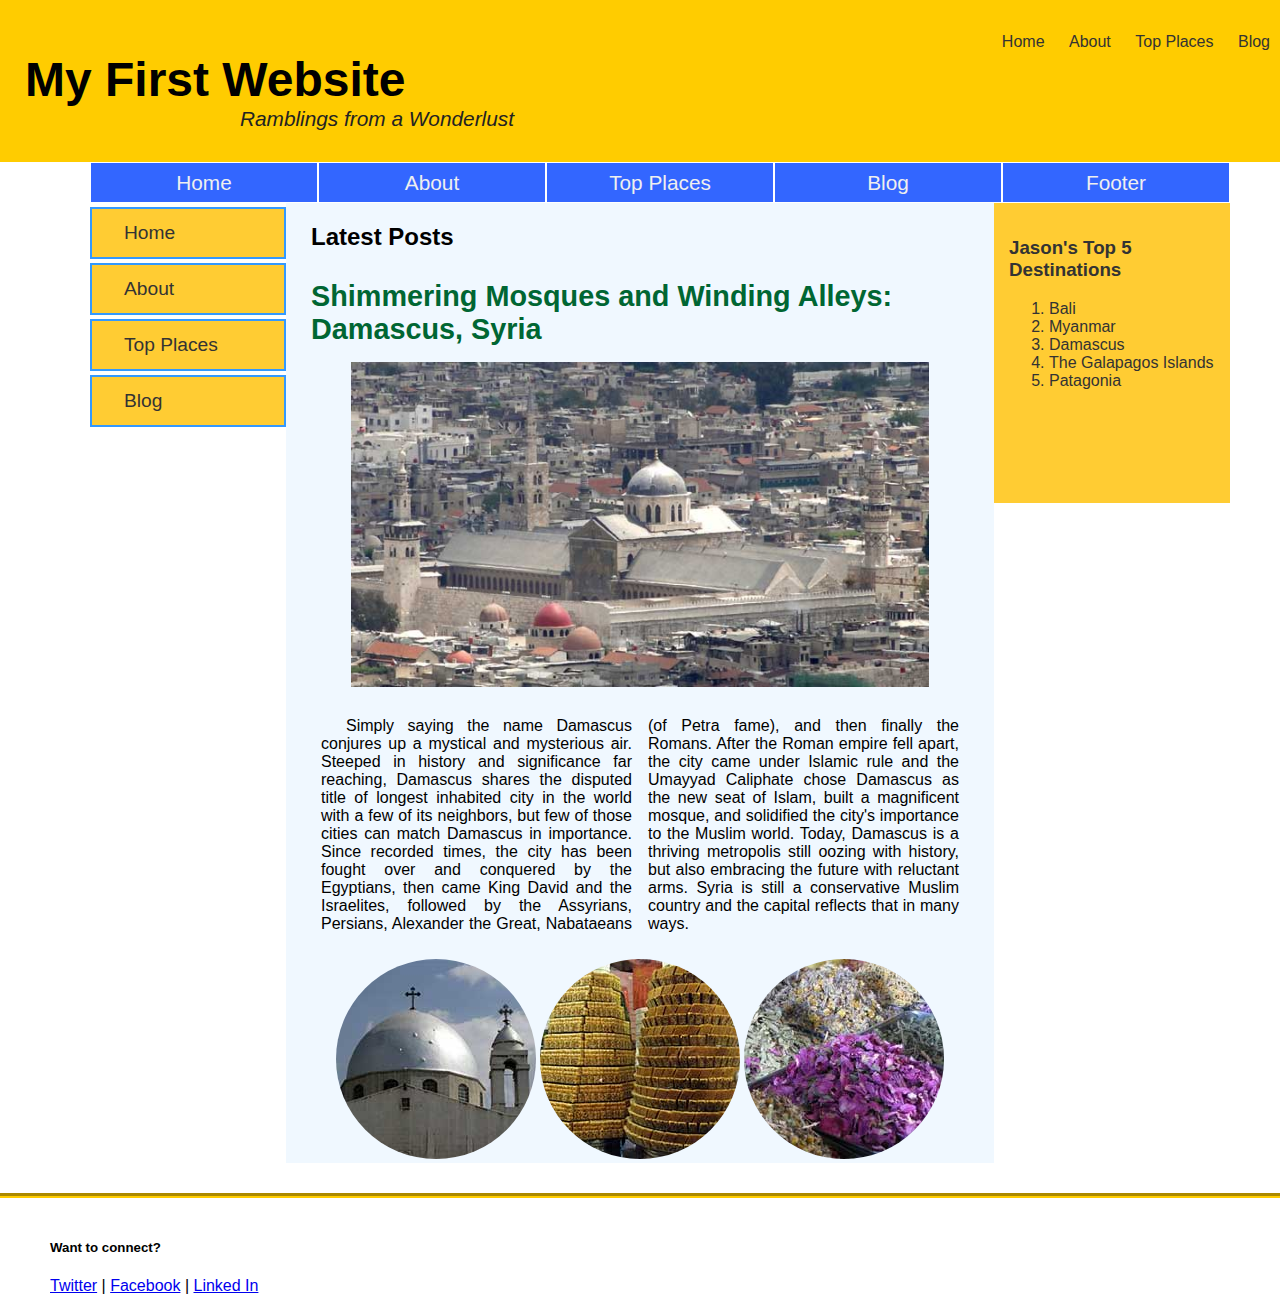
<file: practice7 2/index.html>
<!DOCTYPE html>
<html>
     <head>
           <meta charset="utf-8">
           <title>Practice Site</title>
           <link href="css/normalize.css" rel="stylesheet" type="text/css"> 
           <link href="css/styles.css" rel="stylesheet" type="text/css"> 
     </head>

    <body>
          <header>
            <nav id="top-nav">
                <ul>
                    <li><a href="#">Home</a></li>
                    <li><a href="#">About</a></li>
                    <li><a href="#">Top Places</a></li>
                    <li><a href="#">Blog</a></li>
                </ul>
            </nav>
              <h1>My First Website</h1>
              <blockquote>Ramblings from a Wonderlust</blockquote>
          
         
          </header>
        <main id="page-content" class="container">
        <div id="navigation">
            <nav id="main-nav">
            <ul>
                <li><a href="index.html">Home</a></li>
                <li><a href="about.html">About</a></li>
                <li><a href="places.html">Top Places</a></li>
                <li><a href="posts/example.html">Blog</a></li>
                <li><a href="#footer">Footer</a></li>
            </ul>
        </nav>
        </div>
        <section id="primary">
        <nav id="secondary-nav">
            <ul>
                <li><a href="#">Home</a></li>
                <li><a href="#">About</a></li>
                <li><a href="#">Top Places</a></li>
                <li><a href="#">Blog</a></li>
            </ul>
        </nav>
        </section> <!-- close #primary -->
        <section id="main">
             <h2>Latest Posts</h2>
             <article class="post">
             <h3 class="post-heading">Shimmering Mosques and Winding Alleys: Damascus, Syria</h3>
             <figure class="hero-image">
                 <img src="img/Umayyad_Mosque_edited.jpg" alt="The Umayyad Mosque in Damascus" width="640px" >
            </figure>
             <p>Simply saying the name Damascus conjures up a mystical and mysterious air. Steeped in history and significance far reaching, Damascus shares the disputed title of longest inhabited city in the world with a few of its neighbors, but few of those cities can match Damascus in importance. Since recorded times, the city has been fought over and conquered by the Egyptians, then came King David and the Israelites, followed by the Assyrians, Persians, Alexander the Great, Nabataeans (of Petra fame), and then finally the Romans. After the Roman empire fell apart, the city came under Islamic rule and the Umayyad Caliphate chose Damascus as the new seat of Islam, built a magnificent mosque, and solidified the city's importance to the Muslim world. Today, Damascus is a thriving metropolis still oozing with history, but also embracing the future with reluctant arms. Syria is still a conservative Muslim country and the capital reflects that in many ways.
             </p>
             <section class="article-thumbs">
            	<img src="img/thumbs/ananias_chapel_thumb.jpg" alt="The Ananias chapel in Damascus, Syria" width="200px">
             	<img src="img/thumbs/souk_candy_thumb.jpg" alt="Candy for sale in the damascus souk" width="200px">
             	<img src="img/thumbs/souk_flowers_thumb.jpg" alt="Dried flowers on display in the Damascus souk" width="200px">
             </section> <!-- close #main -->
             </article>
             </section>
             <aside id="sidebar">
             <h3>Jason's Top 5 Destinations</h3>
             <ol>
                 <li>Bali</li>
                 <li>Myanmar</li>
                 <li>Damascus</li>
                 <li>The Galapagos Islands</li>
                 <li>Patagonia</li>
             </ol>
            </aside> <!-- close #sidebar -->
         </main>
         <footer id="footer">
             <section class="container">
             <h5>Want to connect?</h5>
             <nav>
                 <a href="https://www.twitter.com">Twitter</a> | 
                 <a href="https://www.facebook.com">Facebook</a> |
                 <a href="https://www.linkdin.com">Linked In</a>
             </nav>
             </section>
         </footer>
   </body>
</html>
</file>
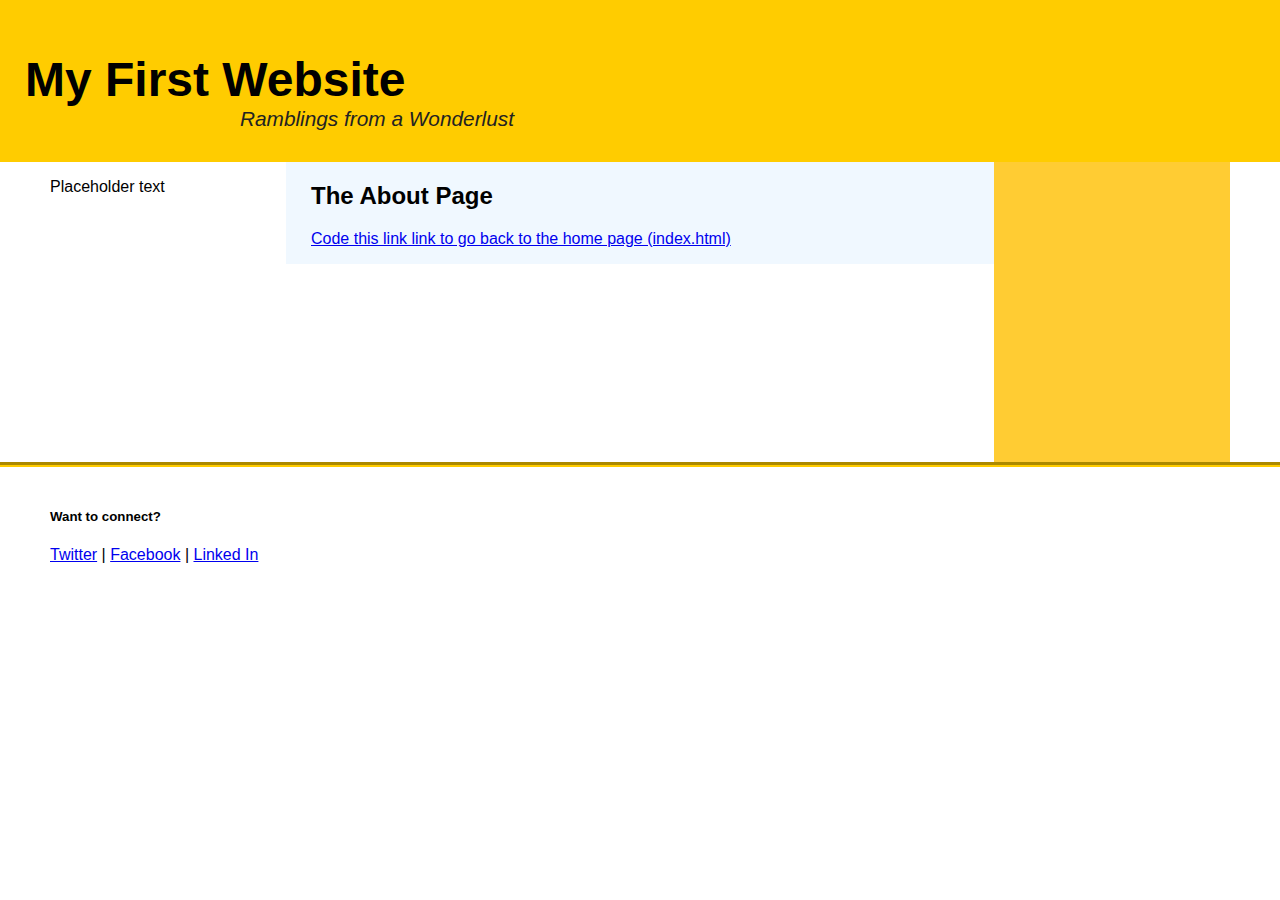
<file: practice7 2/about.html>
<!DOCTYPE html>
<html>
     <head>
           <meta charset="utf-8">
           <title>Practice Site</title>
           <link href="css/normalize.css" rel="stylesheet" type="text/css"> 
           <link href="css/styles.css" rel="stylesheet" type="text/css"> 
     </head>

    <body>
          <header>
              <h1>My First Website</h1>
              <blockquote>Ramblings from a Wonderlust</blockquote>
          </header>
        <main class="container">
        <section id="primary">
            <p>Placeholder text</p>
        </section>
             <section id="main">
             <h2>The About Page</h2>
             <p><a href="index.html">Code this link link to go back to the home page (index.html)</a></p>
             </section>
             <aside id="sidebar">
            </aside>
         </main>
         <footer>
             <section class="container">
             <h5>Want to connect?</h5>
             <nav>
                 <a href="https://www.twitter.com">Twitter</a> | 
                 <a href="https://www.facebook.com">Facebook</a> |
                 <a href="https://www.linkdin.com">Linked In</a>
             </nav>
             </section>
         </footer>
   </body>
</html>
</file>
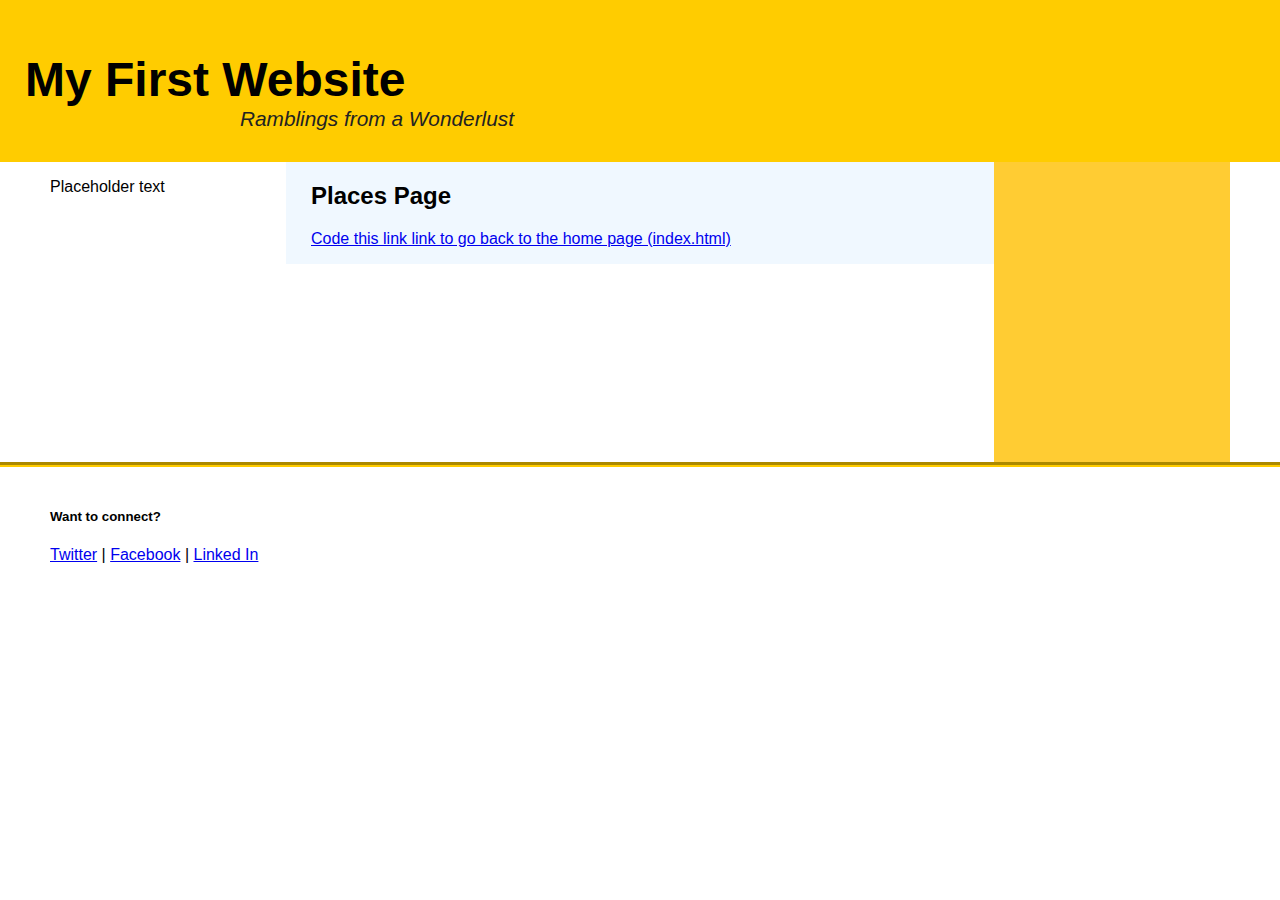
<file: practice7 2/places.html>
<!DOCTYPE html>
<html>
     <head>
           <meta charset="utf-8">
           <title>Places Page</title>
           <link href="css/normalize.css" rel="stylesheet" type="text/css"> 
           <link href="css/styles.css" rel="stylesheet" type="text/css"> 
     </head>

    <body>
          <header>
              <h1>My First Website</h1>
              <blockquote>Ramblings from a Wonderlust</blockquote>
          </header>
        <main class="container">
        <section id="primary">
            <p>Placeholder text</p>
        </section>
             <section id="main">
             <h2>Places Page</h2>
             <p><a href="index.html">Code this link link to go back to the home page (index.html)</a></p>
             </section>
             <aside id="sidebar">
            </aside>
         </main>
         <footer>
             <section class="container">
             <h5>Want to connect?</h5>
             <nav>
                 <a href="https://www.twitter.com">Twitter</a> | 
                 <a href="https://www.facebook.com">Facebook</a> |
                 <a href="https://www.linkdin.com">Linked In</a>
             </nav>
             </section>
         </footer>
   </body>
</html>
</file>
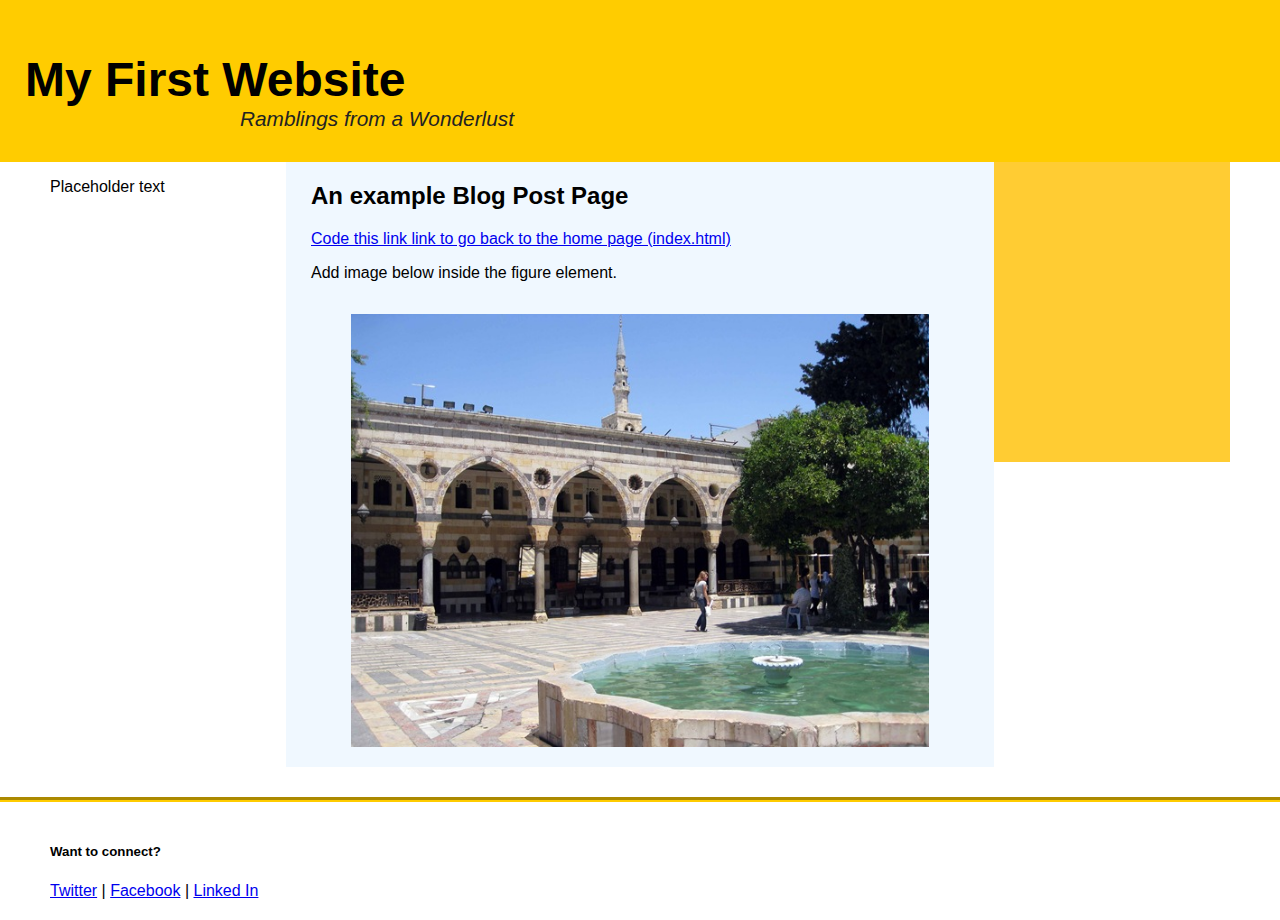
<file: practice7 2/posts/example.html>
<!DOCTYPE html>
<html>
     <head>
           <meta charset="utf-8">
           <title>Blog Post Page Example</title>
           <link href="../css/normalize.css" rel="stylesheet" type="text/css"> 
           <link href="../css/styles.css" rel="stylesheet" type="text/css"> 
     </head>

    <body>
          <header>
              <h1>My First Website</h1>
              <blockquote>Ramblings from a Wonderlust</blockquote>
          </header>
        <main class="container">
        <section id="primary">
            <p>Placeholder text</p>
        </section>
             <section id="main">
             <h2>An example Blog Post Page</h2>
             <p><a href="../index.html" target="_blank" title="This is some text about this link">Code this link link to go back to the home page (index.html)</a></p>
             <p>Add image below inside the figure element.</p>
            <figure class="hero-image">
                <!-- ADD IMAGE HERE LINKING BACK TO THE img FOLDER -->
                <img src ="../img/damascus.jpg" alt = "City of Damascus, Syria"/>
            </figure>
             </section>
             <aside id="sidebar">
            </aside>
         </main>
         <footer>
             <section class="container">
             <h5>Want to connect?</h5>
             <nav>
                 <a href="https://www.twitter.com">Twitter</a> | 
                 <a href="https://www.facebook.com">Facebook</a> |
                 <a href="https://www.linkdin.com">Linked In</a>
             </nav>
             </section>
         </footer>
   </body>
</html>
</file>
<file: practice7 2/css/styles.css>
* {
	box-sizing: border-box;
}
img {
	width: 100%;
}
header {
	padding: 20px 0px 10px;
	background: #ffcc00;
	width: 100%;
	min-height: 150px;
}
header h1 {
	clear: both;
	padding-left: 25px;
	margin-bottom: 0px;
}
header blockquote	{
	color: #222;
	font-size: 1.3em;
	font-style: italic;
	margin-top: 0px;
	padding-left: 200px;
}
.container {
	margin: 0px auto;
	width: 1180px;
	clear: both;
}
#navigation {
	font-size: 1.3em;	
	line-height: 1.4em;
}
#primary {
	width: 20%;
	margin: 0px;
	float: left;
}
#main {
	margin: 0px;
	padding: 0px 25px;
	width: 60%;
	float: left;
	margin-bottom: 30px;
	background: aliceblue;
}
#sidebar {
	margin: 0px;
	width: 20%;
	float:left;
	background: #fc3;
	color: #333;
	padding: 15px;
	min-height: 300px;
}
h1 {
	font-size: 48px;	
}
.post-heading {
	color: #006633;
	font-size: 1.8em;
	margin-bottom: 0px;	
}
.hero-image	{
	float:left;
}
.hero-image img {
	width: 100%;
}
article p {
	text-align: justify;
	text-indent: 25px;
	padding:10px;
	column-count: 2;

}
.article-thumbs	{
	text-align: center;
	clear:both;
}
.article-thumbs img {
	border-radius: 50%;
	max-width: 200px;
}
footer	{
	clear: both;
	padding:20px 0px;
	border-top: 5px groove #ffcc00;
}
nav ul{
	list-style-type: none;
	margin: 0px;
}
nav ul a,
nav ul a:visited,
nav ul a:link {
	text-decoration: none;
	color: #333;

}
#top-nav{
	float: right;
	margin-top: 1%;
	margin-left: 10%;
}
#top-nav ul li{
	display: inline;
	padding: 10px;
}
#top-nav ul li a:hover,
#top-nav ul li a:focus,
#top-nav ul li a:active {
	color: #16f;
	border-bottom: 2px solid #39f;
}
#main-nav ul li a,
#main-nav ul li a:visited {
	width: 20%;
	padding: 5px;
	display: block;
	float: left;
	text-align: center;
	background-color: #36f;
	color: #efefef;
	border: 1px solid #fff;
}
#main-nav ul li a:hover,
#main-nav ul li a:focus,
#main-nav ul li a:active {
	color: #36f;
	background: #fff;
	border: 1px solid #36f;
}
#secondary-nav ul li a {
	display: block;
	width: 100%;
	border: 2px solid #39f;
	margin-top: 4px;
	font-size: 1.2rem;
	padding: .5rem 0rem .5rem 2rem;
	line-height: 2rem;
	background: #fc3;
}
#secondary-nav ul li a:hover,
#secondary-nav ul li a:focus,
#secondary-nav ul li a:active {
	background: #fff;
	color: #39f;
}
</file>
